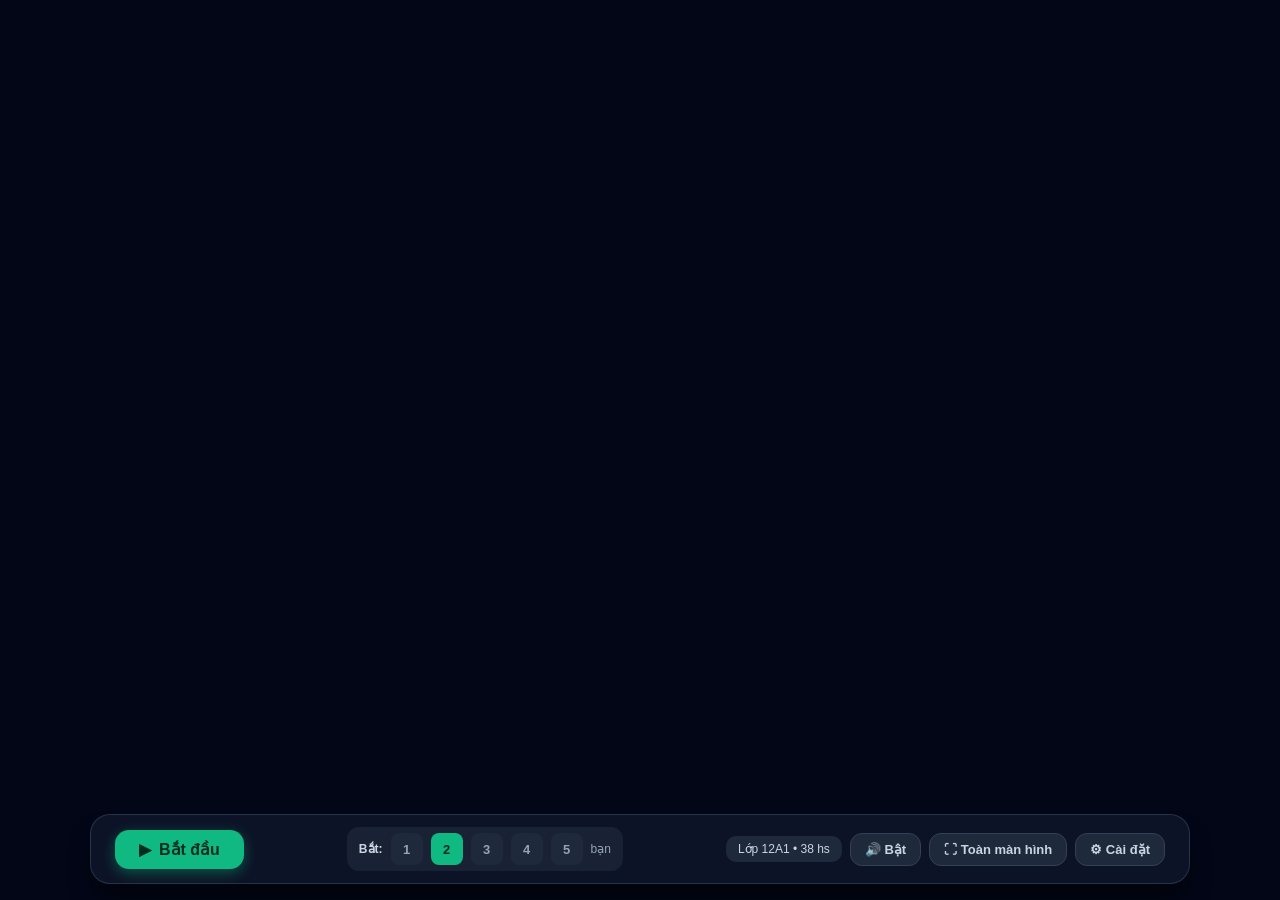
<file: ufo-goi-ten-hoc-sinh.html>
<!DOCTYPE html>
<html lang="vi">
<head>
  <meta charset="UTF-8">
  <meta name="viewport" content="width=device-width, initial-scale=1.0">
  <title>UFO Gọi Tên Học Sinh - Khảo Bài Liên Hành Tinh</title>
  <style>
    * { box-sizing: border-box; margin: 0; padding: 0; }
    body {
      background-color: #0b0f19;
      color: #f8fafc;
      font-family: -apple-system, BlinkMacSystemFont, "Segoe UI", Roboto, "Helvetica Neue", Arial, sans-serif;
      overflow: hidden;
      width: 100vw;
      height: 100vh;
      user-select: none;
      -webkit-user-select: none;
    }
    #game-container {
      position: relative;
      width: 100%;
      height: 100%;
      display: flex;
      align-items: center;
      justify-content: center;
      background: #020617;
    }
    canvas {
      width: 100%;
      height: 100%;
      max-height: 100vh;
      object-fit: contain;
      display: block;
    }
    /* Bottom Bar */
    .bottom-bar {
      position: absolute;
      bottom: 16px;
      left: 16px;
      right: 16px;
      max-width: 1100px;
      margin: 0 auto;
      background: rgba(15, 23, 42, 0.85);
      backdrop-filter: blur(12px);
      -webkit-backdrop-filter: blur(12px);
      border: 1px solid rgba(51, 65, 85, 0.7);
      border-radius: 20px;
      padding: 12px 24px;
      display: flex;
      flex-wrap: wrap;
      align-items: center;
      justify-content: space-between;
      gap: 12px;
      z-index: 30;
      box-shadow: 0 20px 25px -5px rgba(0, 0, 0, 0.5);
    }
    .btn-start {
      background: #10b981;
      color: #022c22;
      border: none;
      border-radius: 14px;
      padding: 10px 24px;
      font-size: 16px;
      font-weight: 800;
      cursor: pointer;
      display: flex;
      align-items: center;
      gap: 8px;
      transition: all 0.2s;
      box-shadow: 0 4px 14px rgba(16, 185, 129, 0.4);
    }
    .btn-start:hover:not(:disabled) {
      background: #34d399;
      transform: translateY(-1px);
    }
    .btn-start:disabled {
      background: #475569;
      color: #94a3b8;
      cursor: not-allowed;
      transform: none;
      box-shadow: none;
    }
    .btn-ctrl {
      background: #1e293b;
      color: #cbd5e1;
      border: 1px solid #334155;
      border-radius: 12px;
      padding: 8px 14px;
      font-size: 13px;
      font-weight: 600;
      cursor: pointer;
      display: flex;
      align-items: center;
      gap: 6px;
      transition: all 0.2s;
    }
    .btn-ctrl:hover {
      background: #334155;
      color: #ffffff;
    }
    .pick-btn {
      width: 32px;
      height: 32px;
      border-radius: 8px;
      border: none;
      font-size: 13px;
      font-weight: 700;
      cursor: pointer;
      background: #1e293b;
      color: #94a3b8;
      transition: all 0.2s;
    }
    .pick-btn.active {
      background: #10b981;
      color: #022c22;
    }
    /* Modals */
    .modal-overlay {
      position: fixed;
      inset: 0;
      background: rgba(0, 0, 0, 0.65);
      backdrop-filter: blur(8px);
      -webkit-backdrop-filter: blur(8px);
      display: flex;
      align-items: center;
      justify-content: center;
      padding: 20px;
      z-index: 100;
      opacity: 0;
      pointer-events: none;
      transition: opacity 0.25s ease;
    }
    .modal-overlay.active {
      opacity: 1;
      pointer-events: auto;
    }
    .result-card {
      position: relative;
      background: rgba(255, 255, 255, 0.98);
      color: #0f172a;
      width: 100%;
      max-width: 580px;
      border-radius: 28px;
      padding: 32px;
      box-shadow: 0 25px 50px -12px rgba(0, 0, 0, 0.5);
      border: 1px solid #e2e8f0;
      animation: popIn 0.3s cubic-bezier(0.16, 1, 0.3, 1);
    }
    .stamp-badge {
      position: absolute;
      top: 24px;
      right: 28px;
      transform: rotate(12deg);
      border: 2px solid #ef4444;
      color: #dc2626;
      background: #fef2f2;
      padding: 4px 12px;
      border-radius: 8px;
      font-size: 13px;
      font-weight: 900;
      letter-spacing: 2px;
    }
    .student-item {
      display: flex;
      align-items: center;
      gap: 16px;
      padding: 14px 18px;
      background: #f8fafc;
      border: 1px solid #e2e8f0;
      border-radius: 18px;
      margin-bottom: 12px;
    }
    .student-avatar {
      width: 52px;
      height: 52px;
      border-radius: 50%;
      background: linear-gradient(135deg, #38bdf8, #6366f1);
      display: flex;
      align-items: center;
      justify-content: center;
      font-size: 26px;
      flex-shrink: 0;
    }
    @keyframes popIn {
      from { transform: scale(0.92); opacity: 0; }
      to { transform: scale(1); opacity: 1; }
    }
  </style>
</head>
<body>
  <div id="game-container">
    <canvas id="canvas" width="1920" height="1080"></canvas>

    <!-- Bottom Controls -->
    <div class="bottom-bar">
      <div style="display:flex; align-items:center; gap:12px;">
        <button id="btn-start" class="btn-start" onclick="startGame()">
          <span>▶</span> <span>Bắt đầu</span>
        </button>
        <span style="font-size:12px; color:#94a3b8; display:none;" id="hotkey-hint">
          hoặc nhấn <b>Space</b>
        </span>
      </div>

      <div style="display:flex; align-items:center; gap:8px; background:rgba(30,41,59,0.7); padding:6px 12px; border-radius:12px;">
        <span style="font-size:12px; color:#cbd5e1; font-weight:600;">Bắt:</span>
        <button class="pick-btn" onclick="setPickCount(1)">1</button>
        <button class="pick-btn active" onclick="setPickCount(2)">2</button>
        <button class="pick-btn" onclick="setPickCount(3)">3</button>
        <button class="pick-btn" onclick="setPickCount(4)">4</button>
        <button class="pick-btn" onclick="setPickCount(5)">5</button>
        <span style="font-size:12px; color:#94a3b8;">bạn</span>
      </div>

      <div style="display:flex; align-items:center; gap:8px;">
        <div style="font-size:12px; color:#cbd5e1; background:#1e293b; padding:6px 12px; border-radius:10px;" id="class-badge">
          Lớp 12A1 • 38 hs
        </div>
        <button class="btn-ctrl" onclick="toggleSound()" id="sound-btn">🔊 Bật</button>
        <button class="btn-ctrl" onclick="toggleFullscreen()">⛶ Toàn màn hình</button>
        <button class="btn-ctrl" onclick="openSettings()">⚙ Cài đặt</button>
      </div>
    </div>

    <!-- Results Modal -->
    <div id="result-modal" class="modal-overlay">
      <div class="result-card">
        <div class="stamp-badge">ĐÃ BẮT</div>
        <div style="display:flex; align-items:center; gap:6px; margin-bottom:8px;">
          <span>🛸</span>
          <span id="res-subtitle" style="font-size:11px; font-weight:800; color:#059669; letter-spacing:1.5px; text-transform:uppercase;">
            LỆNH TRIỆU TẬP LIÊN HÀNH TINH
          </span>
        </div>
        <h2 id="res-title" style="font-size:26px; font-weight:900; color:#0f172a; margin-bottom:20px;">
          Mời các bạn lên bảng trả bài
        </h2>

        <div id="results-list" style="margin-bottom:24px;"></div>

        <div style="display:flex; align-items:center; justify-content:space-between; border-top:1px solid #f1f5f9; padding-top:16px;">
          <div style="font-size:11px; color:#94a3b8;">
            <div id="res-time">--:--</div>
          </div>
          <div style="display:flex; gap:10px;">
            <button class="btn-ctrl" onclick="openSettings()" style="background:#f1f5f9; color:#334155; border-color:#e2e8f0;">⚙ Cài đặt</button>
            <button class="btn-start" onclick="newRound()" style="padding:8px 20px; font-size:14px;">
              <span>↻ Lượt mới (Space)</span>
            </button>
          </div>
        </div>
      </div>
    </div>

    <!-- Settings Modal -->
    <div id="settings-modal" class="modal-overlay">
      <div style="background:#0f172a; border:1px solid #334155; border-radius:24px; padding:24px; width:100%; max-width:650px; max-height:85vh; overflow-y:auto; color:#fff;">
        <div style="display:flex; align-items:center; justify-content:space-between; margin-bottom:16px;">
          <h3 style="font-size:18px; font-weight:800;">⚙ Cài đặt & Danh sách học sinh</h3>
          <button onclick="closeSettings()" style="background:transparent; border:none; color:#94a3b8; font-size:20px; cursor:pointer;">✕</button>
        </div>

        <div style="margin-bottom:16px;">
          <label style="display:block; font-size:12px; color:#94a3b8; margin-bottom:6px;">Dán danh sách học sinh (mỗi dòng 1 tên):</label>
          <textarea id="roster-textarea" rows="10" style="width:100%; background:#020617; border:1px solid #334155; border-radius:12px; padding:12px; color:#fff; font-size:13px; font-family:monospace;"></textarea>
        </div>

        <div style="display:flex; justify-content:space-between; align-items:center;">
          <button onclick="loadSampleRoster()" style="background:#334155; color:#fcd34d; border:none; border-radius:10px; padding:8px 16px; font-size:12px; font-weight:700; cursor:pointer;">
            ✨ Nạp 40 tên mẫu
          </button>
          <div style="display:flex; gap:8px;">
            <button onclick="closeSettings()" style="background:#1e293b; color:#cbd5e1; border:none; border-radius:10px; padding:8px 16px; font-size:12px; cursor:pointer;">Đóng</button>
            <button onclick="saveSettingsRoster()" style="background:#10b981; color:#022c22; border:none; border-radius:10px; padding:8px 20px; font-size:12px; font-weight:800; cursor:pointer;">Lưu thay đổi</button>
          </div>
        </div>
      </div>
    </div>
  </div>

  <script>
    // Initial data injected from App
    const initialConfig = {"classes":[{"id":"class_12a1","name":"Lớp 12A1","students":[{"id":"std_1","name":"Đoàn Minh Đức","gender":"boy","hairStyle":0,"hairColor":"#1f2937","pantsColor":"#881337","shirtColor":"#facc15","collarColor":"#881337"},{"id":"std_2","name":"Nguyễn Bùi Gia Huy","gender":"boy","hairStyle":1,"hairColor":"#111827","pantsColor":"#881337","shirtColor":"#facc15","collarColor":"#881337"},{"id":"std_3","name":"Phương Linh","gender":"girl","hairStyle":2,"hairColor":"#374151","pantsColor":"#881337","shirtColor":"#facc15","collarColor":"#881337"},{"id":"std_4","name":"Quỳnh Anh","gender":"girl","hairStyle":3,"hairColor":"#1f2937","pantsColor":"#881337","shirtColor":"#facc15","collarColor":"#881337"},{"id":"std_5","name":"Tuấn Minh","gender":"boy","hairStyle":4,"hairColor":"#111827","pantsColor":"#881337","shirtColor":"#facc15","collarColor":"#881337"},{"id":"std_6","name":"Khắc Khoa","gender":"boy","hairStyle":5,"hairColor":"#374151","pantsColor":"#881337","shirtColor":"#facc15","collarColor":"#881337"},{"id":"std_7","name":"Mạnh Dũng","gender":"boy","hairStyle":0,"hairColor":"#1f2937","pantsColor":"#881337","shirtColor":"#facc15","collarColor":"#881337"},{"id":"std_8","name":"Hải Đăng","gender":"boy","hairStyle":1,"hairColor":"#111827","pantsColor":"#881337","shirtColor":"#facc15","collarColor":"#881337"},{"id":"std_9","name":"Huy Khánh","gender":"boy","hairStyle":2,"hairColor":"#374151","pantsColor":"#881337","shirtColor":"#facc15","collarColor":"#881337"},{"id":"std_10","name":"Bảo Ngọc","gender":"girl","hairStyle":3,"hairColor":"#1f2937","pantsColor":"#881337","shirtColor":"#facc15","collarColor":"#881337"},{"id":"std_11","name":"Thanh Thảo","gender":"girl","hairStyle":4,"hairColor":"#111827","pantsColor":"#881337","shirtColor":"#facc15","collarColor":"#881337"},{"id":"std_12","name":"Khánh An","gender":"girl","hairStyle":5,"hairColor":"#374151","pantsColor":"#881337","shirtColor":"#facc15","collarColor":"#881337"},{"id":"std_13","name":"Việt Hoàng","gender":"boy","hairStyle":0,"hairColor":"#1f2937","pantsColor":"#881337","shirtColor":"#facc15","collarColor":"#881337"},{"id":"std_14","name":"Trúc Mai","gender":"girl","hairStyle":1,"hairColor":"#111827","pantsColor":"#881337","shirtColor":"#facc15","collarColor":"#881337"},{"id":"std_15","name":"Hoàng Long","gender":"boy","hairStyle":2,"hairColor":"#374151","pantsColor":"#881337","shirtColor":"#facc15","collarColor":"#881337"},{"id":"std_16","name":"Đình Trọng","gender":"boy","hairStyle":3,"hairColor":"#1f2937","pantsColor":"#881337","shirtColor":"#facc15","collarColor":"#881337"},{"id":"std_17","name":"Hồng Nhung","gender":"girl","hairStyle":4,"hairColor":"#111827","pantsColor":"#881337","shirtColor":"#facc15","collarColor":"#881337"},{"id":"std_18","name":"Thế Anh","gender":"boy","hairStyle":5,"hairColor":"#374151","pantsColor":"#881337","shirtColor":"#facc15","collarColor":"#881337"},{"id":"std_19","name":"Nhật Linh","gender":"girl","hairStyle":0,"hairColor":"#1f2937","pantsColor":"#881337","shirtColor":"#facc15","collarColor":"#881337"},{"id":"std_20","name":"Quang Khải","gender":"boy","hairStyle":1,"hairColor":"#111827","pantsColor":"#881337","shirtColor":"#facc15","collarColor":"#881337"},{"id":"std_21","name":"Mai Anh","gender":"girl","hairStyle":2,"hairColor":"#374151","pantsColor":"#881337","shirtColor":"#facc15","collarColor":"#881337"},{"id":"std_22","name":"Minh Thư","gender":"girl","hairStyle":3,"hairColor":"#1f2937","pantsColor":"#881337","shirtColor":"#facc15","collarColor":"#881337"},{"id":"std_23","name":"Tiến Đạt","gender":"boy","hairStyle":4,"hairColor":"#111827","pantsColor":"#881337","shirtColor":"#facc15","collarColor":"#881337"},{"id":"std_24","name":"Khánh Linh","gender":"girl","hairStyle":5,"hairColor":"#374151","pantsColor":"#881337","shirtColor":"#facc15","collarColor":"#881337"},{"id":"std_25","name":"Đức Huy","gender":"boy","hairStyle":0,"hairColor":"#1f2937","pantsColor":"#881337","shirtColor":"#facc15","collarColor":"#881337"},{"id":"std_26","name":"Kim Ngân","gender":"girl","hairStyle":1,"hairColor":"#111827","pantsColor":"#881337","shirtColor":"#facc15","collarColor":"#881337"},{"id":"std_27","name":"Quốc Bảo","gender":"boy","hairStyle":2,"hairColor":"#374151","pantsColor":"#881337","shirtColor":"#facc15","collarColor":"#881337"},{"id":"std_28","name":"Thảo My","gender":"girl","hairStyle":3,"hairColor":"#1f2937","pantsColor":"#881337","shirtColor":"#facc15","collarColor":"#881337"},{"id":"std_29","name":"Hữu Phước","gender":"boy","hairStyle":4,"hairColor":"#111827","pantsColor":"#881337","shirtColor":"#facc15","collarColor":"#881337"},{"id":"std_30","name":"Diệu Huyền","gender":"girl","hairStyle":5,"hairColor":"#374151","pantsColor":"#881337","shirtColor":"#facc15","collarColor":"#881337"},{"id":"std_31","name":"Văn Nam","gender":"boy","hairStyle":0,"hairColor":"#1f2937","pantsColor":"#881337","shirtColor":"#facc15","collarColor":"#881337"},{"id":"std_32","name":"Gia Bảo","gender":"boy","hairStyle":1,"hairColor":"#111827","pantsColor":"#881337","shirtColor":"#facc15","collarColor":"#881337"},{"id":"std_33","name":"Ngọc Hân","gender":"girl","hairStyle":2,"hairColor":"#374151","pantsColor":"#881337","shirtColor":"#facc15","collarColor":"#881337"},{"id":"std_34","name":"Bảo Trâm","gender":"girl","hairStyle":3,"hairColor":"#1f2937","pantsColor":"#881337","shirtColor":"#facc15","collarColor":"#881337"},{"id":"std_35","name":"Hoàng Bách","gender":"boy","hairStyle":4,"hairColor":"#111827","pantsColor":"#881337","shirtColor":"#facc15","collarColor":"#881337"},{"id":"std_36","name":"Thùy Chi","gender":"girl","hairStyle":5,"hairColor":"#374151","pantsColor":"#881337","shirtColor":"#facc15","collarColor":"#881337"},{"id":"std_37","name":"Minh Khang","gender":"boy","hairStyle":0,"hairColor":"#1f2937","pantsColor":"#881337","shirtColor":"#facc15","collarColor":"#881337"},{"id":"std_38","name":"Tuệ Mẫn","gender":"girl","hairStyle":1,"hairColor":"#111827","pantsColor":"#881337","shirtColor":"#facc15","collarColor":"#881337"}]},{"id":"class_11b2","name":"Lớp 11B2","students":[{"id":"std_b2_1","name":"Đoàn Minh Đức","gender":"boy","hairStyle":2,"hairColor":"#1e293b","pantsColor":"#881337","shirtColor":"#facc15","collarColor":"#881337"},{"id":"std_b2_2","name":"Nguyễn Bùi Gia Huy","gender":"boy","hairStyle":3,"hairColor":"#1e293b","pantsColor":"#881337","shirtColor":"#facc15","collarColor":"#881337"},{"id":"std_b2_3","name":"Phương Linh","gender":"girl","hairStyle":4,"hairColor":"#1e293b","pantsColor":"#881337","shirtColor":"#facc15","collarColor":"#881337"},{"id":"std_b2_4","name":"Quỳnh Anh","gender":"girl","hairStyle":5,"hairColor":"#1e293b","pantsColor":"#881337","shirtColor":"#facc15","collarColor":"#881337"},{"id":"std_b2_5","name":"Tuấn Minh","gender":"boy","hairStyle":0,"hairColor":"#1e293b","pantsColor":"#881337","shirtColor":"#facc15","collarColor":"#881337"},{"id":"std_b2_6","name":"Khắc Khoa","gender":"boy","hairStyle":1,"hairColor":"#1e293b","pantsColor":"#881337","shirtColor":"#facc15","collarColor":"#881337"},{"id":"std_b2_7","name":"Mạnh Dũng","gender":"boy","hairStyle":2,"hairColor":"#1e293b","pantsColor":"#881337","shirtColor":"#facc15","collarColor":"#881337"},{"id":"std_b2_8","name":"Hải Đăng","gender":"boy","hairStyle":3,"hairColor":"#1e293b","pantsColor":"#881337","shirtColor":"#facc15","collarColor":"#881337"},{"id":"std_b2_9","name":"Huy Khánh","gender":"boy","hairStyle":4,"hairColor":"#1e293b","pantsColor":"#881337","shirtColor":"#facc15","collarColor":"#881337"},{"id":"std_b2_10","name":"Bảo Ngọc","gender":"girl","hairStyle":5,"hairColor":"#1e293b","pantsColor":"#881337","shirtColor":"#facc15","collarColor":"#881337"},{"id":"std_b2_11","name":"Thanh Thảo","gender":"girl","hairStyle":0,"hairColor":"#1e293b","pantsColor":"#881337","shirtColor":"#facc15","collarColor":"#881337"},{"id":"std_b2_12","name":"Khánh An","gender":"girl","hairStyle":1,"hairColor":"#1e293b","pantsColor":"#881337","shirtColor":"#facc15","collarColor":"#881337"},{"id":"std_b2_13","name":"Việt Hoàng","gender":"boy","hairStyle":2,"hairColor":"#1e293b","pantsColor":"#881337","shirtColor":"#facc15","collarColor":"#881337"},{"id":"std_b2_14","name":"Trúc Mai","gender":"girl","hairStyle":3,"hairColor":"#1e293b","pantsColor":"#881337","shirtColor":"#facc15","collarColor":"#881337"},{"id":"std_b2_15","name":"Hoàng Long","gender":"boy","hairStyle":4,"hairColor":"#1e293b","pantsColor":"#881337","shirtColor":"#facc15","collarColor":"#881337"},{"id":"std_b2_16","name":"Đình Trọng","gender":"boy","hairStyle":5,"hairColor":"#1e293b","pantsColor":"#881337","shirtColor":"#facc15","collarColor":"#881337"},{"id":"std_b2_17","name":"Hồng Nhung","gender":"girl","hairStyle":0,"hairColor":"#1e293b","pantsColor":"#881337","shirtColor":"#facc15","collarColor":"#881337"},{"id":"std_b2_18","name":"Thế Anh","gender":"boy","hairStyle":1,"hairColor":"#1e293b","pantsColor":"#881337","shirtColor":"#facc15","collarColor":"#881337"},{"id":"std_b2_19","name":"Nhật Linh","gender":"girl","hairStyle":2,"hairColor":"#1e293b","pantsColor":"#881337","shirtColor":"#facc15","collarColor":"#881337"},{"id":"std_b2_20","name":"Quang Khải","gender":"boy","hairStyle":3,"hairColor":"#1e293b","pantsColor":"#881337","shirtColor":"#facc15","collarColor":"#881337"},{"id":"std_b2_21","name":"Mai Anh","gender":"girl","hairStyle":4,"hairColor":"#1e293b","pantsColor":"#881337","shirtColor":"#facc15","collarColor":"#881337"},{"id":"std_b2_22","name":"Minh Thư","gender":"girl","hairStyle":5,"hairColor":"#1e293b","pantsColor":"#881337","shirtColor":"#facc15","collarColor":"#881337"},{"id":"std_b2_23","name":"Tiến Đạt","gender":"boy","hairStyle":0,"hairColor":"#1e293b","pantsColor":"#881337","shirtColor":"#facc15","collarColor":"#881337"},{"id":"std_b2_24","name":"Khánh Linh","gender":"girl","hairStyle":1,"hairColor":"#1e293b","pantsColor":"#881337","shirtColor":"#facc15","collarColor":"#881337"},{"id":"std_b2_25","name":"Đức Huy","gender":"boy","hairStyle":2,"hairColor":"#1e293b","pantsColor":"#881337","shirtColor":"#facc15","collarColor":"#881337"},{"id":"std_b2_26","name":"Kim Ngân","gender":"girl","hairStyle":3,"hairColor":"#1e293b","pantsColor":"#881337","shirtColor":"#facc15","collarColor":"#881337"},{"id":"std_b2_27","name":"Quốc Bảo","gender":"boy","hairStyle":4,"hairColor":"#1e293b","pantsColor":"#881337","shirtColor":"#facc15","collarColor":"#881337"},{"id":"std_b2_28","name":"Thảo My","gender":"girl","hairStyle":5,"hairColor":"#1e293b","pantsColor":"#881337","shirtColor":"#facc15","collarColor":"#881337"},{"id":"std_b2_29","name":"Hữu Phước","gender":"boy","hairStyle":0,"hairColor":"#1e293b","pantsColor":"#881337","shirtColor":"#facc15","collarColor":"#881337"},{"id":"std_b2_30","name":"Diệu Huyền","gender":"girl","hairStyle":1,"hairColor":"#1e293b","pantsColor":"#881337","shirtColor":"#facc15","collarColor":"#881337"}]}],"currentClassId":"class_12a1","settings":{"pickCount":2,"speed":"normal","noRepeat":false,"showLabels":true,"showSpeech":true,"soundEnabled":true,"soundVolume":0.8,"resultTitle":"Mời các bạn lên bảng trả bài","resultSubtitle":"LỆNH TRIỆU TẬP LIÊN HÀNH TINH","teacherCredit":""}};

    // Synthesized Sound Engine
    class MiniSound {
      constructor() {
        this.ctx = null;
        this.enabled = true;
      }
      init() {
        if (!this.ctx) {
          const AudioCtx = window.AudioContext || window.webkitAudioContext;
          if (AudioCtx) this.ctx = new AudioCtx();
        }
        if (this.ctx && this.ctx.state === 'suspended') this.ctx.resume();
      }
      warning() {
        if (!this.enabled) return;
        this.init();
        if (!this.ctx) return;
        for (let i = 0; i < 3; i++) {
          const osc = this.ctx.createOscillator();
          const gain = this.ctx.createGain();
          osc.type = 'sawtooth';
          const t = this.ctx.currentTime + i * 0.22;
          osc.frequency.setValueAtTime(500, t);
          osc.frequency.exponentialRampToValueAtTime(900, t + 0.12);
          gain.gain.setValueAtTime(0, t);
          gain.gain.linearRampToValueAtTime(0.2, t + 0.03);
          gain.gain.linearRampToValueAtTime(0, t + 0.18);
          osc.connect(gain);
          gain.connect(this.ctx.destination);
          osc.start(t);
          osc.stop(t + 0.2);
        }
      }
      whoosh() {
        if (!this.enabled) return;
        this.init();
        if (!this.ctx) return;
        const osc = this.ctx.createOscillator();
        const gain = this.ctx.createGain();
        osc.frequency.setValueAtTime(250, this.ctx.currentTime);
        osc.frequency.exponentialRampToValueAtTime(1200, this.ctx.currentTime + 0.4);
        gain.gain.setValueAtTime(0.2, this.ctx.currentTime);
        gain.gain.linearRampToValueAtTime(0, this.ctx.currentTime + 0.45);
        osc.connect(gain);
        gain.connect(this.ctx.destination);
        osc.start();
        osc.stop(this.ctx.currentTime + 0.45);
      }
      pop() {
        if (!this.enabled) return;
        this.init();
        if (!this.ctx) return;
        const osc = this.ctx.createOscillator();
        const gain = this.ctx.createGain();
        osc.frequency.setValueAtTime(700, this.ctx.currentTime);
        osc.frequency.exponentialRampToValueAtTime(100, this.ctx.currentTime + 0.18);
        gain.gain.setValueAtTime(0.3, this.ctx.currentTime);
        gain.gain.linearRampToValueAtTime(0, this.ctx.currentTime + 0.18);
        osc.connect(gain);
        gain.connect(this.ctx.destination);
        osc.start();
        osc.stop(this.ctx.currentTime + 0.18);
      }
      beam() {
        if (!this.enabled) return;
        this.init();
        if (!this.ctx) return;
        const osc = this.ctx.createOscillator();
        const gain = this.ctx.createGain();
        osc.frequency.setValueAtTime(100, this.ctx.currentTime);
        osc.frequency.exponentialRampToValueAtTime(350, this.ctx.currentTime + 1.6);
        gain.gain.setValueAtTime(0.01, this.ctx.currentTime);
        gain.gain.linearRampToValueAtTime(0.2, this.ctx.currentTime + 0.3);
        gain.gain.linearRampToValueAtTime(0.1, this.ctx.currentTime + 1.6);
        osc.connect(gain);
        gain.connect(this.ctx.destination);
        osc.start();
        osc.stop(this.ctx.currentTime + 1.6);
      }
      pulse(pitch = 440) {
        if (!this.enabled) return;
        this.init();
        if (!this.ctx) return;
        const osc = this.ctx.createOscillator();
        const gain = this.ctx.createGain();
        osc.frequency.setValueAtTime(pitch, this.ctx.currentTime);
        osc.frequency.exponentialRampToValueAtTime(pitch * 0.7, this.ctx.currentTime + 0.12);
        gain.gain.setValueAtTime(0.2, this.ctx.currentTime);
        gain.gain.exponentialRampToValueAtTime(0.001, this.ctx.currentTime + 0.14);
        osc.connect(gain);
        gain.connect(this.ctx.destination);
        osc.start();
        osc.stop(this.ctx.currentTime + 0.15);
      }
      thud() {
        if (!this.enabled) return;
        this.init();
        if (!this.ctx) return;
        const osc = this.ctx.createOscillator();
        const gain = this.ctx.createGain();
        osc.frequency.setValueAtTime(130, this.ctx.currentTime);
        osc.frequency.exponentialRampToValueAtTime(40, this.ctx.currentTime + 0.18);
        gain.gain.setValueAtTime(0.25, this.ctx.currentTime);
        gain.gain.exponentialRampToValueAtTime(0.001, this.ctx.currentTime + 0.2);
        osc.connect(gain);
        gain.connect(this.ctx.destination);
        osc.start();
        osc.stop(this.ctx.currentTime + 0.2);
      }
    }
    const snd = new MiniSound();

    // App state
    let state = {
      students: initialConfig.classes[0].students,
      pickCount: initialConfig.settings.pickCount || 2,
      phase: 'IDLE',
      captured: [],
      night: 0
    };

    // Canvas Setup
    const canvas = document.getElementById('canvas');
    const ctx = canvas.getContext('2d');
    const V_W = 1920, V_H = 1080, GROUND_Y = 870, SIDEWALK_Y = 820;

    let actors = [];
    let ufo = { x: 960, y: -200, targetX: 960, targetY: 230, counter: 0, total: 2, tilt: 0, beamAlpha: 0, beamActive: false };
    let targets = [];
    let targetIdx = 0;
    let particles = [];

    function initActors() {
      const tiltAngles = [0.65, -0.75, 1.35, -1.2, 2.7, -2.8, 0.45, -0.55];
      actors = state.students.map((s, idx) => {
        const spacing = (V_W - 240) / Math.max(1, state.students.length);
        const yOff = (idx % 4) * 12;
        return {
          ...s,
          x: 140 + idx * spacing,
          y: SIDEWALK_Y + 15 + yOff,
          baseY: SIDEWALK_Y + 15 + yOff,
          vx: (Math.random() > 0.5 ? 1 : -1) * 0.8,
          scale: 0.95 + (yOff / 50) * 0.15,
          facing: 1,
          action: 'WALK',
          animTimer: Math.random() * 5,
          targetLiftProgress: 0,
          isCaptured: false,
          floatAngle: tiltAngles[idx % tiltAngles.length],
          floatHeight: 0,
          isBystanderFloated: false,
          rotation: 0
        };
      });
      document.getElementById('class-badge').innerText = `Lớp học • ${actors.length} hs`;
    }

    function setPickCount(cnt) {
      state.pickCount = cnt;
      document.querySelectorAll('.pick-btn').forEach((b, i) => {
        b.classList.toggle('active', i + 1 === cnt);
      });
    }

    function toggleSound() {
      snd.enabled = !snd.enabled;
      document.getElementById('sound-btn').innerText = snd.enabled ? '🔊 Bật' : '🔇 Tắt';
    }

    function toggleFullscreen() {
      if (!document.fullscreenElement) {
        document.documentElement.requestFullscreen().catch(() => {});
      } else {
        document.exitFullscreen().catch(() => {});
      }
    }

    function openSettings() {
      document.getElementById('roster-textarea').value = state.students.map(s => s.name).join('\n');
      document.getElementById('settings-modal').classList.add('active');
    }
    function closeSettings() {
      document.getElementById('settings-modal').classList.remove('active');
    }
    function saveSettingsRoster() {
      const names = document.getElementById('roster-textarea').value.split('\n').map(n => n.trim()).filter(n => n.length > 0);
      if (names.length > 0) {
        state.students = names.map((name, i) => ({
          id: 'std_' + Date.now() + '_' + i,
          name,
          gender: i % 2 === 0 ? 'boy' : 'girl'
        }));
        initActors();
      }
      closeSettings();
    }
    function loadSampleRoster() {
      state.students = initialConfig.classes[0].students;
      document.getElementById('roster-textarea').value = state.students.map(s => s.name).join('\n');
    }

    let cinePhase = 'IDLE';
    let cineTimer = 0;
    let scanX = 960;
    let scanDir = 1;
    let lastPulse = 0;
    let snatchStage = 'LOCK';
    let snatchTimer = 0;
    let snatchProg = 0;

    function startGame() {
      if (state.phase !== 'IDLE' && state.phase !== 'RESULTS') return;
      document.getElementById('result-modal').classList.remove('active');
      document.getElementById('btn-start').disabled = true;
      state.phase = 'WARNING';
      cinePhase = 'WARNING';
      cineTimer = 0;
      snd.warning();

      setTimeout(() => {
        state.phase = 'UFO_ENTER';
        cinePhase = 'UFO_ENTER';
        cineTimer = 0;
        snd.whoosh();
        ufo.y = -240;
        ufo.targetX = V_W / 2;
        ufo.targetY = 220;
        ufo.counter = 0;
        ufo.total = state.pickCount;

        // Pick fair random targets (default 2)
        const shuffled = [...actors].sort(() => Math.random() - 0.5);
        targets = shuffled.slice(0, Math.min(state.pickCount, shuffled.length));
        targetIdx = 0;
        state.captured = [];
      }, 1600);
    }

    function newRound() {
      document.getElementById('result-modal').classList.remove('active');
      state.phase = 'IDLE';
      cinePhase = 'IDLE';
      actors.forEach(a => {
        a.action = 'WALK';
        a.isCaptured = false;
        a.isBystanderFloated = false;
        a.floatHeight = 0;
        a.rotation = 0;
        a.y = a.baseY;
        a.targetLiftProgress = 0;
        a.vy = 0;
      });
      document.getElementById('btn-start').disabled = false;
      startGame();
    }

    // Keyboard bindings
    window.addEventListener('keydown', (e) => {
      if (e.code === 'Space') {
        if (state.phase === 'RESULTS') newRound();
        else if (state.phase === 'IDLE') startGame();
      } else if (e.code === 'Escape') {
        closeSettings();
        document.getElementById('result-modal').classList.remove('active');
      }
    });

    // Animation Loop
    let lastTime = performance.now();
    let ledPhase = 0;
    function loop(now) {
      const dt = Math.min((now - lastTime) / 1000, 0.05);
      lastTime = now;
      ledPhase += dt * 6;

      // Night transition
      if (['WARNING','UFO_ENTER','MASS_LIFT','SUSPENSE_HOLD','SNATCH'].includes(cinePhase)) {
        state.night = Math.min(1, state.night + dt * 0.9);
      } else {
        state.night = Math.max(0, state.night - dt * 0.8);
      }

      // UFO motion
      const dx = ufo.targetX - ufo.x;
      const dy = ufo.targetY - ufo.y;
      ufo.x += dx * Math.min(1, dt * 3.5);
      ufo.y += dy * Math.min(1, dt * 3.5);
      ufo.tilt = Math.max(-0.25, Math.min(0.25, dx * 0.0012));

      if (ufo.beamActive) ufo.beamAlpha = Math.min(1, ufo.beamAlpha + dt * 4);
      else ufo.beamAlpha = Math.max(0, ufo.beamAlpha - dt * 5);

      // --- Cinematic Sequencer: Mass Lift -> Suspense Hold -> Snatch 2 -> Drop ---
      if (cinePhase === 'UFO_ENTER') {
        cineTimer += dt;
        if (cineTimer >= 1.4 && Math.abs(ufo.y - 220) < 60) {
          cinePhase = 'MASS_LIFT';
          cineTimer = 0;
          ufo.beamActive = true;
          snd.beam();
          actors.forEach(a => { a.action = 'LIFTING'; a.isBystanderFloated = true; });
        }
      } else if (cinePhase === 'MASS_LIFT') {
        cineTimer += dt;
        ufo.beamActive = true;
        const prog = Math.min(1, cineTimer / 1.8);
        actors.forEach((a, idx) => {
          if (!a.isCaptured) {
            const h = 130 + ((idx * 37) % 130);
            a.floatHeight = h * prog;
            a.y = a.baseY - a.floatHeight;
            a.rotation = a.floatAngle * prog;
          }
        });
        if (cineTimer >= 2.0) {
          cinePhase = 'SUSPENSE_HOLD';
          cineTimer = 0;
          lastPulse = 0;
          scanX = V_W / 2;
          scanDir = 1;
        }
      } else if (cinePhase === 'SUSPENSE_HOLD') {
        cineTimer += dt;
        ufo.beamActive = true;
        actors.forEach((a, idx) => {
          if (!a.isCaptured) {
            a.y = a.baseY - a.floatHeight + Math.sin(now * 0.004 + idx) * 8;
            a.rotation = a.floatAngle + Math.sin(now * 0.005 + idx * 0.7) * 0.15;
          }
        });

        // Suspense scanner sweep
        scanX += scanDir * dt * 750;
        if (scanX > V_W - 200) { scanX = V_W - 200; scanDir = -1; }
        else if (scanX < 200) { scanX = 200; scanDir = 1; }

        lastPulse += dt;
        if (lastPulse >= 0.55) {
          lastPulse = 0;
          snd.pulse(420 + Math.random() * 80);
        }

        // Hold suspended for 3.5s for suspense
        if (cineTimer >= 3.5) {
          cinePhase = 'SNATCH';
          targetIdx = 0;
          snatchStage = 'LOCK';
          snatchTimer = 0;
          snatchProg = 0;
        }
      } else if (cinePhase === 'SNATCH') {
        snatchTimer += dt;
        ufo.beamActive = true;

        actors.forEach((a, idx) => {
          if (!a.isCaptured && a !== targets[targetIdx]) {
            a.y = a.baseY - a.floatHeight + Math.sin(now * 0.004 + idx) * 8;
            a.rotation = a.floatAngle + Math.sin(now * 0.005 + idx * 0.7) * 0.15;
          }
        });

        const cur = targets[targetIdx];
        if (!cur) {
          cinePhase = 'MASS_DROP';
          cineTimer = 0;
          ufo.beamActive = false;
        } else {
          if (snatchStage === 'LOCK') {
            scanX += (cur.x - scanX) * Math.min(1, dt * 12);
            if (snatchTimer >= 0.7) {
              snatchStage = 'SUCK';
              snatchTimer = 0;
              snatchProg = 0;
            }
          } else if (snatchStage === 'SUCK') {
            snatchProg += dt * 1.6;
            const p = Math.min(1, snatchProg);
            cur.x += (ufo.x - cur.x) * p * 0.4;
            cur.y = cur.baseY - cur.floatHeight + (ufo.y + 70 - (cur.baseY - cur.floatHeight)) * p;
            cur.rotation += dt * 18;

            if (p >= 1) {
              cur.isCaptured = true;
              ufo.counter++;
              snd.pop();
              state.captured.push(cur);
              snatchStage = 'PAUSE';
              snatchTimer = 0;
            }
          } else if (snatchStage === 'PAUSE') {
            if (snatchTimer >= 0.8) {
              targetIdx++;
              if (targetIdx < targets.length) {
                snatchStage = 'LOCK';
                snatchTimer = 0;
              } else {
                cinePhase = 'MASS_DROP';
                cineTimer = 0;
                ufo.beamActive = false;
              }
            }
          }
        }
      } else if (cinePhase === 'MASS_DROP') {
        cineTimer += dt;
        ufo.beamActive = false;

        let anyFalling = false;
        actors.forEach(a => {
          if (!a.isCaptured) {
            if (a.y < a.baseY) {
              anyFalling = true;
              a.vy = (a.vy || 0) + 1600 * dt;
              a.y += a.vy * dt;
              a.rotation += (0 - a.rotation) * Math.min(1, dt * 10);
              if (a.y >= a.baseY) {
                a.y = a.baseY;
                a.vy = 0;
                a.rotation = 0;
                a.action = 'TRIP';
                a.floatHeight = 0;
                snd.thud();
              }
            }
          }
        });

        if (!anyFalling && cineTimer >= 1.4) {
          cinePhase = 'EXIT';
          state.phase = 'EXIT';
          snd.whoosh();
          ufo.targetY = -380;
          ufo.targetX = V_W + 500;
          setTimeout(() => {
            state.phase = 'RESULTS';
            showResults();
          }, 1200);
        }
      }
      }

      // Actor animation
      actors.forEach(a => {
        a.animTimer += dt;
        if (a.action === 'WALK' || a.action === 'PANIC_RUN') {
          a.x += a.vx * dt * 45;
          if (a.x < 110) { a.x = 110; a.vx = Math.abs(a.vx); a.facing = 1; }
          if (a.x > V_W - 110) { a.x = V_W - 110; a.vx = -Math.abs(a.vx); a.facing = -1; }
        }
      });

      // Render Canvas
      ctx.clearRect(0, 0, V_W, V_H);

      // Sky
      const grad = ctx.createLinearGradient(0, 0, 0, 750);
      grad.addColorStop(0, state.night > 0.5 ? '#111827' : '#60a5fa');
      grad.addColorStop(1, state.night > 0.5 ? '#1e1b4b' : '#dbeafe');
      ctx.fillStyle = grad;
      ctx.fillRect(0, 0, V_W, V_H);

      // City Buildings
      const shops = [
        { x: 30, w: 170, h: 360, name: 'XE BUÝT', bg: '#0284c7', c: '#f8fafc' },
        { x: 210, w: 190, h: 460, name: 'NHÀ SÁCH', bg: '#15803d', c: '#fef3c7' },
        { x: 410, w: 180, h: 420, name: 'CƠM TẤM', bg: '#ea580c', c: '#fed7aa' },
        { x: 600, w: 190, h: 440, name: 'BÁNH MÌ', bg: '#eab308', c: '#fef08a' },
        { x: 950, w: 190, h: 450, name: 'TRÀ SỮA', bg: '#059669', c: '#ccfbf1' },
        { x: 1150, w: 180, h: 460, name: 'HỚT TÓC', bg: '#0f172a', c: '#e2e8f0' },
        { x: 1340, w: 190, h: 430, name: 'BÚN CHẢ', bg: '#65a30d', c: '#ecfccb' },
        { x: 1540, w: 180, h: 450, name: 'KEM', bg: '#db2777', c: '#fce7f3' },
        { x: 1730, w: 180, h: 420, name: 'ĐIỆN THOẠI', bg: '#0284c7', c: '#e0f2fe' }
      ];
      shops.forEach(sh => {
        ctx.fillStyle = sh.c;
        ctx.fillRect(sh.x, SIDEWALK_Y - sh.h, sh.w, sh.h);
        for (let i = 0; i < 3; i++) {
          ctx.fillStyle = state.night > 0.3 ? '#fef08a' : '#93c5fd';
          ctx.fillRect(sh.x + 30, SIDEWALK_Y - sh.h + 40 + i * 80, 45, 50);
          ctx.fillRect(sh.x + sh.w - 75, SIDEWALK_Y - sh.h + 40 + i * 80, 45, 50);
        }
        ctx.fillStyle = sh.bg;
        ctx.fillRect(sh.x + 10, SIDEWALK_Y - 100, sh.w - 20, 48);
        ctx.fillStyle = '#ffffff';
        ctx.font = 'bold 20px sans-serif';
        ctx.textAlign = 'center';
        ctx.fillText(sh.name, sh.x + sh.w / 2, SIDEWALK_Y - 70);
      });

      // Tree at 870
      ctx.fillStyle = '#78350f'; ctx.fillRect(860, SIDEWALK_Y - 180, 20, 180);
      ctx.fillStyle = '#16a34a'; ctx.beginPath(); ctx.arc(870, SIDEWALK_Y - 240, 70, 0, Math.PI * 2); ctx.fill();

      // Sidewalk & Road
      ctx.fillStyle = state.night > 0.5 ? '#475569' : '#cbd5e1'; ctx.fillRect(0, SIDEWALK_Y, V_W, GROUND_Y - SIDEWALK_Y);
      ctx.fillStyle = state.night > 0.5 ? '#1e293b' : '#334155'; ctx.fillRect(0, GROUND_Y, V_W, V_H - GROUND_Y);

      // Immense Wide Tractor Beam covering all students (width 1600)
      if (ufo.beamAlpha > 0.05) {
        const bGrad = ctx.createLinearGradient(ufo.x, ufo.y + 70, ufo.x, GROUND_Y);
        bGrad.addColorStop(0, `rgba(56, 189, 248, ${0.88 * ufo.beamAlpha})`);
        bGrad.addColorStop(0.4, `rgba(45, 212, 191, ${0.5 * ufo.beamAlpha})`);
        bGrad.addColorStop(1, `rgba(20, 184, 166, ${0.2 * ufo.beamAlpha})`);
        ctx.fillStyle = bGrad;
        ctx.beginPath();
        ctx.moveTo(ufo.x - 80, ufo.y + 70);
        ctx.lineTo(ufo.x + 80, ufo.y + 70);
        ctx.lineTo(ufo.x + 800, GROUND_Y);
        ctx.lineTo(ufo.x - 800, GROUND_Y);
        ctx.closePath();
        ctx.fill();

        // Beam ground pool
        ctx.fillStyle = `rgba(103, 232, 249, ${0.5 * ufo.beamAlpha})`;
        ctx.beginPath();
        ctx.ellipse(ufo.x, GROUND_Y, 800, 48, 0, 0, Math.PI * 2);
        ctx.fill();
      }

      // Suspense Laser Scanner
      if (['SUSPENSE_HOLD', 'SNATCH'].includes(cinePhase) && ufo.beamAlpha > 0.1) {
        const isLock = cinePhase === 'SNATCH' && (snatchStage === 'LOCK' || snatchStage === 'SUCK');
        ctx.strokeStyle = isLock ? '#ef4444' : '#eab308';
        ctx.lineWidth = isLock ? 4 : 2;
        ctx.beginPath();
        ctx.moveTo(ufo.x, ufo.y + 70);
        ctx.lineTo(scanX, GROUND_Y - 140);
        ctx.stroke();

        // Reticle
        ctx.strokeRect(scanX - 35, GROUND_Y - 175, 70, 70);
        ctx.fillStyle = isLock ? '#ef4444' : '#fef08a';
        ctx.font = 'bold 12px sans-serif';
        ctx.textAlign = 'center';
        ctx.fillText(isLock ? 'LOCKED' : 'QUÉT...', scanX, GROUND_Y - 185);
      }

      // Students (Áo thể thao vàng ngắn tay cổ bẻ đỏ đô, quần đỏ đô)
      actors.forEach(a => {
        if (!a.isCaptured) {
          ctx.save();
          ctx.translate(a.x, a.y);
          ctx.scale(a.scale * a.facing, a.scale);
          ctx.rotate(a.rotation);

          // Áo thể thao vàng (#facc15)
          ctx.fillStyle = '#facc15';
          ctx.fillRect(-13, -72, 26, 36);

          // Cổ bẻ đỏ đô (#881337)
          ctx.fillStyle = '#881337';
          ctx.beginPath();
          ctx.moveTo(-10, -74); ctx.lineTo(0, -60); ctx.lineTo(-4, -60); ctx.lineTo(-12, -72); ctx.fill();
          ctx.beginPath();
          ctx.moveTo(10, -74); ctx.lineTo(0, -60); ctx.lineTo(4, -60); ctx.lineTo(12, -72); ctx.fill();

          // Tay áo vàng ngắn tay viền đỏ
          ctx.fillStyle = '#facc15';
          ctx.fillRect(-17, -70, 5, 14);
          ctx.fillRect(12, -70, 5, 14);
          ctx.fillStyle = '#881337';
          ctx.fillRect(-17, -58, 5, 3);
          ctx.fillRect(12, -58, 5, 3);

          // Head & Hair
          ctx.fillStyle = '#fde68a'; ctx.beginPath(); ctx.arc(0, -86, 16, 0, Math.PI * 2); ctx.fill();
          ctx.fillStyle = '#1e293b'; ctx.beginPath(); ctx.arc(0, -90, 16, Math.PI, Math.PI * 2); ctx.fill();

          // Quần màu đỏ đô (#881337) có sọc trắng
          ctx.fillStyle = '#881337';
          const legSwing = Math.sin(a.animTimer * 10) * 8;
          ctx.fillRect(-8, -36, 7, 26 + legSwing);
          ctx.fillRect(2, -36, 7, 26 - legSwing);
          ctx.fillStyle = '#ffffff';
          ctx.fillRect(-8, -36, 2, 24);
          ctx.fillRect(7, -36, 2, 24);

          ctx.restore();

          // Name Tag (Drawn horizontal)
          ctx.fillStyle = '#ffffff';
          const nw = ctx.measureText(a.name).width + 20;
          ctx.fillRect(a.x - nw / 2, a.y - 120 * a.scale, nw, 24);
          ctx.strokeStyle = '#cbd5e1'; ctx.strokeRect(a.x - nw / 2, a.y - 120 * a.scale, nw, 24);
          ctx.fillStyle = '#0f172a'; ctx.font = 'bold 13px sans-serif'; ctx.textAlign = 'center';
          ctx.fillText(a.name, a.x, a.y - 104 * a.scale);
        }
      });

      // Large UFO Saucer (330px width!)
      ctx.save();
      ctx.translate(ufo.x, ufo.y);
      ctx.rotate(ufo.tilt);
      // Cockpit Dome & Alien
      ctx.fillStyle = 'rgba(56, 189, 248, 0.9)';
      ctx.beginPath(); ctx.ellipse(0, -14, 125, 95, 0, Math.PI, 0); ctx.fill();
      // Alien
      ctx.fillStyle = '#4ade80'; ctx.beginPath(); ctx.ellipse(0, -42, 20, 24, 0, 0, Math.PI * 2); ctx.fill();
      ctx.fillStyle = '#0f172a';
      ctx.beginPath(); ctx.ellipse(-7, -44, 6, 9, 0.3, 0, Math.PI * 2); ctx.fill();
      ctx.beginPath(); ctx.ellipse(7, -44, 6, 9, -0.3, 0, Math.PI * 2); ctx.fill();
      // Large Hull
      ctx.fillStyle = '#e2e8f0'; ctx.beginPath(); ctx.ellipse(0, 16, 330, 68, 0, 0, Math.PI * 2); ctx.fill();
      ctx.fillStyle = '#475569'; ctx.beginPath(); ctx.ellipse(0, 38, 300, 52, 0, 0, Math.PI * 2); ctx.fill();
      // LEDs
      const colors = ['#ef4444', '#f59e0b', '#10b981', '#06b6d4', '#6366f1', '#ec4899'];
      for (let i = 0; i < 14; i++) {
        const ang = (i / 14) * Math.PI;
        ctx.fillStyle = colors[Math.floor((i + ledPhase) % colors.length)];
        ctx.beginPath();
        ctx.arc(Math.cos(ang) * 285, 18 + Math.sin(ang) * 44, 7, 0, Math.PI * 2);
        ctx.fill();
      }
      // Counter HUD
      ctx.fillStyle = '#022c22'; ctx.fillRect(-65, 0, 130, 42);
      ctx.strokeStyle = '#10b981'; ctx.lineWidth = 2; ctx.strokeRect(-65, 0, 130, 42);
      ctx.fillStyle = '#34d399'; ctx.font = 'bold 24px monospace'; ctx.textAlign = 'center';
      ctx.fillText(`${ufo.counter}/${ufo.total}`, 0, 26);
      ctx.restore();

      requestAnimationFrame(loop);
    }

    function showResults() {
      const now = new Date();
      document.getElementById('res-time').innerText = now.toLocaleTimeString('vi-VN', { hour:'2-digit', minute:'2-digit' }) + ' - ' + now.toLocaleDateString('vi-VN');
      const listEl = document.getElementById('results-list');
      listEl.innerHTML = '';
      state.captured.forEach((std, i) => {
        const item = document.createElement('div');
        item.className = 'student-item';
        item.innerHTML = `
          <div class="student-avatar">${std.gender === 'girl' ? '👧' : '👦'}</div>
          <div>
            <div style="font-size:11px; font-weight:800; color:#94a3b8; text-transform:uppercase;">NGƯỜI THỨ ${i + 1}</div>
            <div style="font-size:20px; font-weight:900; color:#0f172a;">${std.name}</div>
          </div>
        `;
        listEl.appendChild(item);
      });
      document.getElementById('result-modal').classList.add('active');
      document.getElementById('btn-start').disabled = false;
    }

    // Start
    initActors();
    requestAnimationFrame(loop);
  </script>
</body>
</html>
</file>
